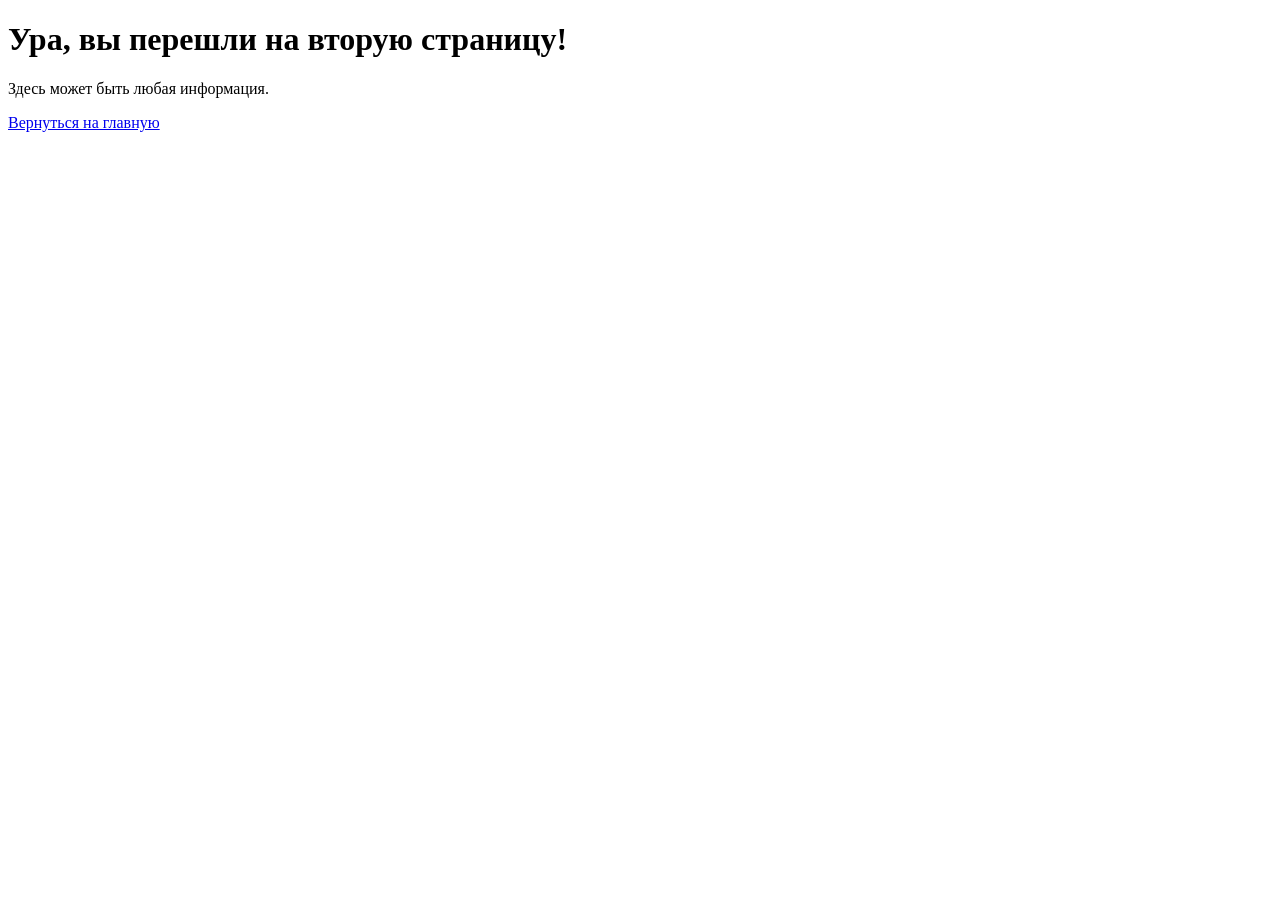
<file: templates/all-recipes.html>
<!DOCTYPE html>
<html lang="ru">
<head>
    <meta charset="UTF-8">
    <title>Вторая страница</title>
</head>
<body>
    <h1>Ура, вы перешли на вторую страницу!</h1>
    <p>Здесь может быть любая информация.</p>
    
    <a href="index.html">Вернуться на главную</a>
</body>
</html>
</file>
